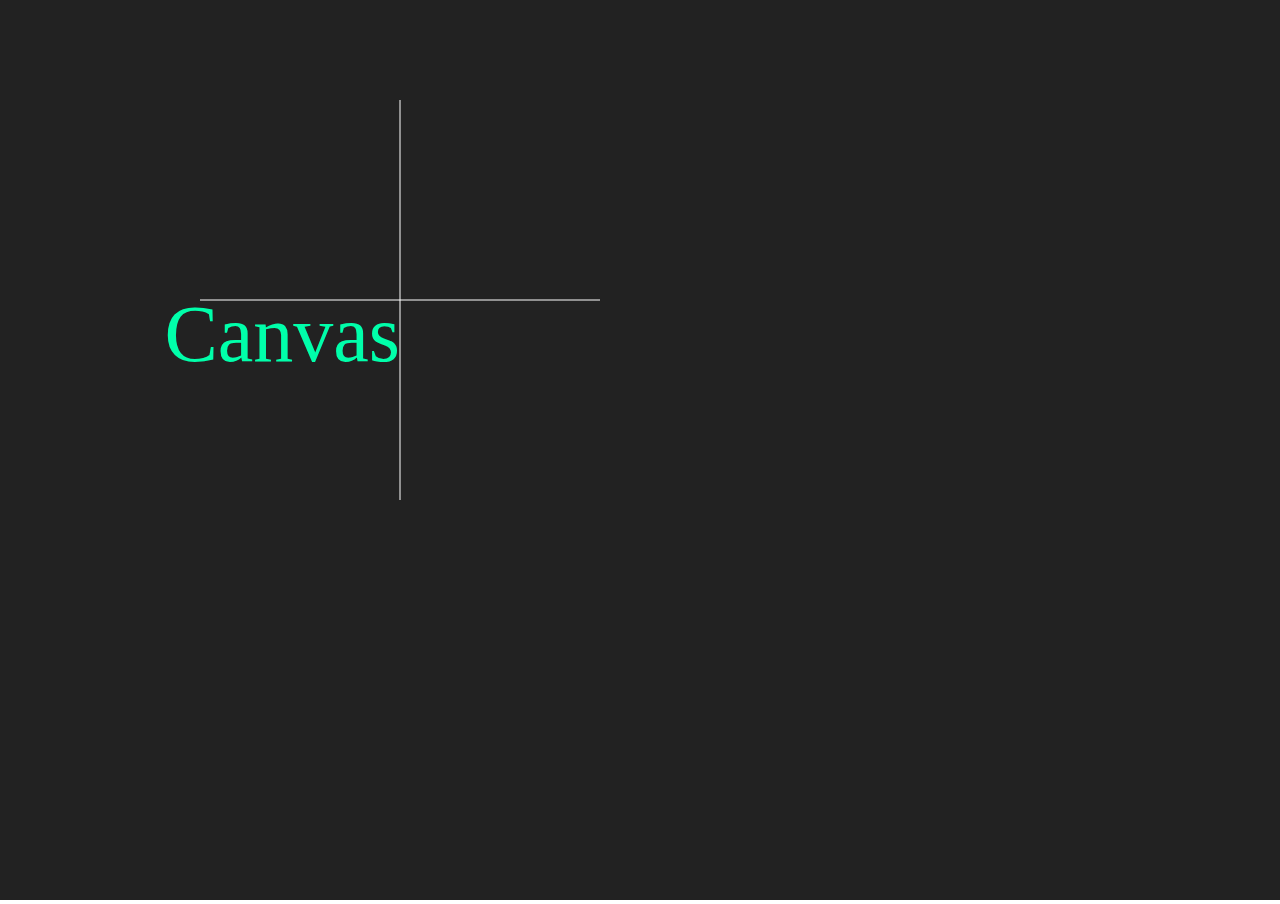
<file: basic_drawing/index.html>
<!DOCTYPE html>
<html lang="ja">
<head>
  <meta charset="UTF-8">
  <meta http-equiv="X-UA-Compatible" content="IE=edge">
  <meta name="viewport" content="width=device-width, initial-scale=1.0">
  <title>boilerplane_for_drawing</title>
  <link rel="stylesheet" href="./style.css">
  <script src="./index.js" type="module" defer></script>
</head>
<body>
  <canvas id="canvas"></canvas>
</body>
</html>
</file>
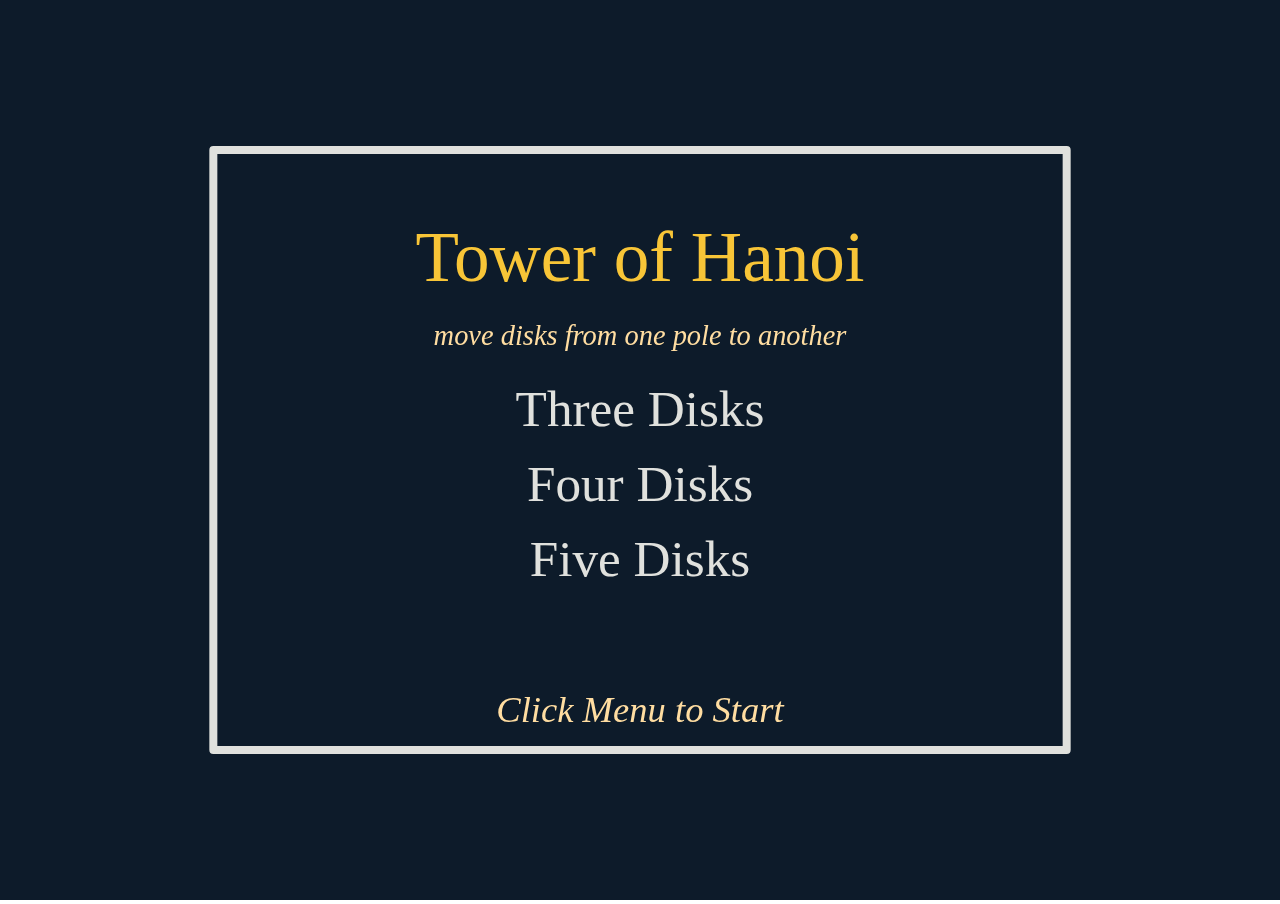
<file: game1_tower_of_hanoi/index.html>
<!DOCTYPE html>
<html lang="en">
<head>
    <meta charset="UTF-8">
    <meta http-equiv="X-UA-Compatible" content="IE=edge">
    <meta name="viewport" content="width=device-width, initial-scale=1.0">
    <title>Document</title>
    <link rel="stylesheet" href="style.css">
    <script src="./index.js" type="module" defer></script>
</head>
<body>
    <canvas id="canvas"></canvas>
</body>
</html>
</file>
<file: basic_drawing/style.css>
* {
  margin: 0;
}

body {
  width: 100%;
  height: 100vh;
  overflow: hidden;
}
</file>
<file: game1_tower_of_hanoi/style.css>
*{
    margin: 0;
    padding: 0;
}

body{
    width: 100vw;
    height: 100vh;
    overflow: hidden;
}
</file>
